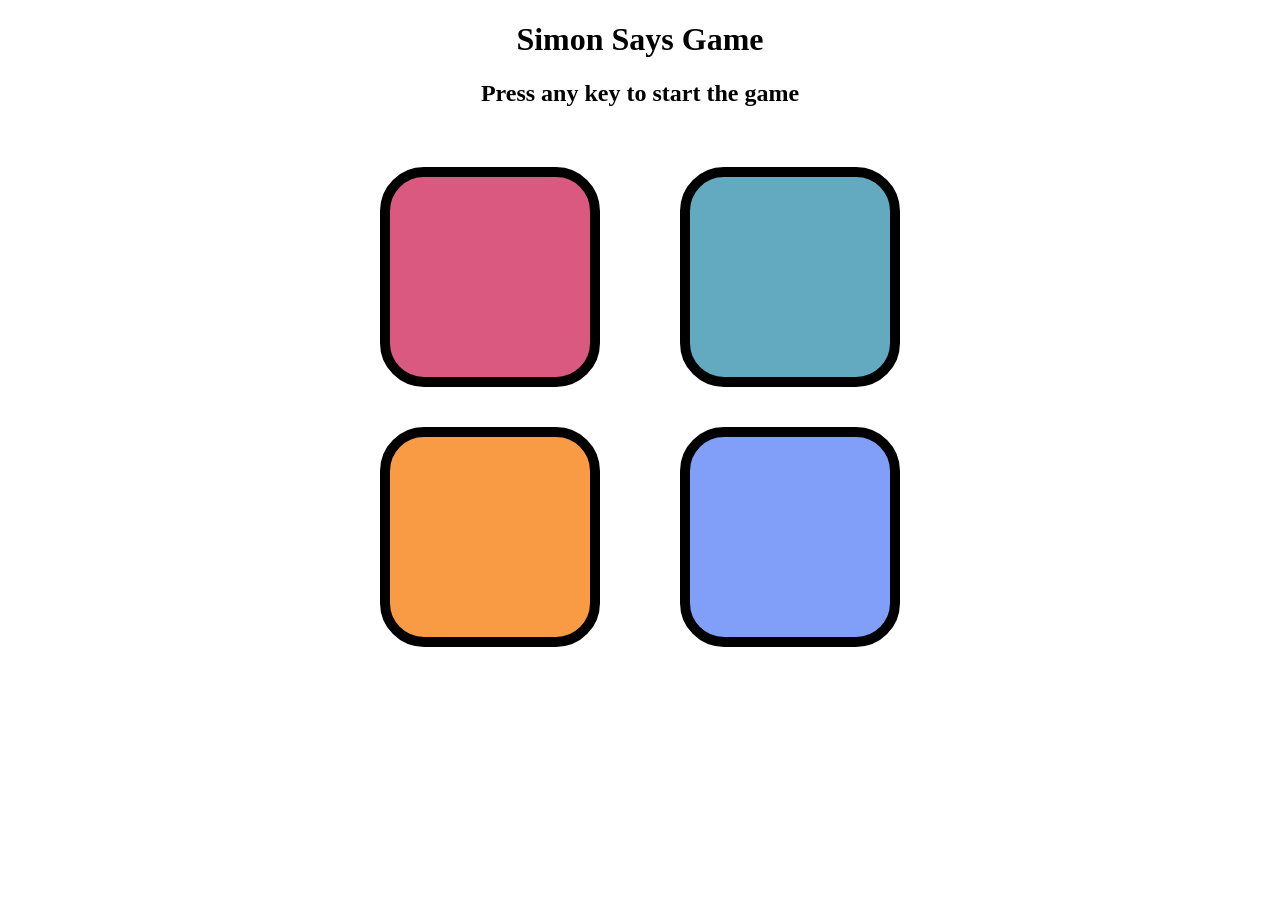
<file: Simon-Says-Game/index.html>
<!DOCTYPE html>
<html lang="en">
<head>
    <meta charset="UTF-8">
    <meta name="viewport" content="width=device-width, initial-scale=1.0">
    <link rel="stylesheet" href="style.css" />
    <title>Simon Says Game</title>
</head>
<body>
    <h1>Simon Says Game</h1>
    <h2>Press any key to start the game</h2>
    <div class="btn-container">
        <div class="line-one">
            <div class="btn red" type="button" id="red"></div>
            <div class="btn yellow" type="button" id="yellow"></div>
        </div>
         <div class="line-two">
            <div class="btn green" type="button" id="green"></div>
            <div class="btn purple" type="button" id="purple"></div>
        </div>
    </div>
    <script src="script.js"></script>
</body>
</html>
</file>
<file: Simon-Says-Game/style.css>
body {
    text-align: center;
}

.btn {
    height: 200px;
    width: 200px;
    border-radius: 20%;
    border: 10px solid black;
    margin: 2.5rem;
}

.btn-container {
    display: flex;
    justify-content: center;
}

.red {
    background-color: #d95980;
}

.green {
    background-color: #63aac0;
}

.yellow {
    background-color: #f99b45;
}

.purple {
    background-color: #819ff9;
}

.flash {
    background-color: white;
}

.userFlash {
    background-color: green;
}
</file>
